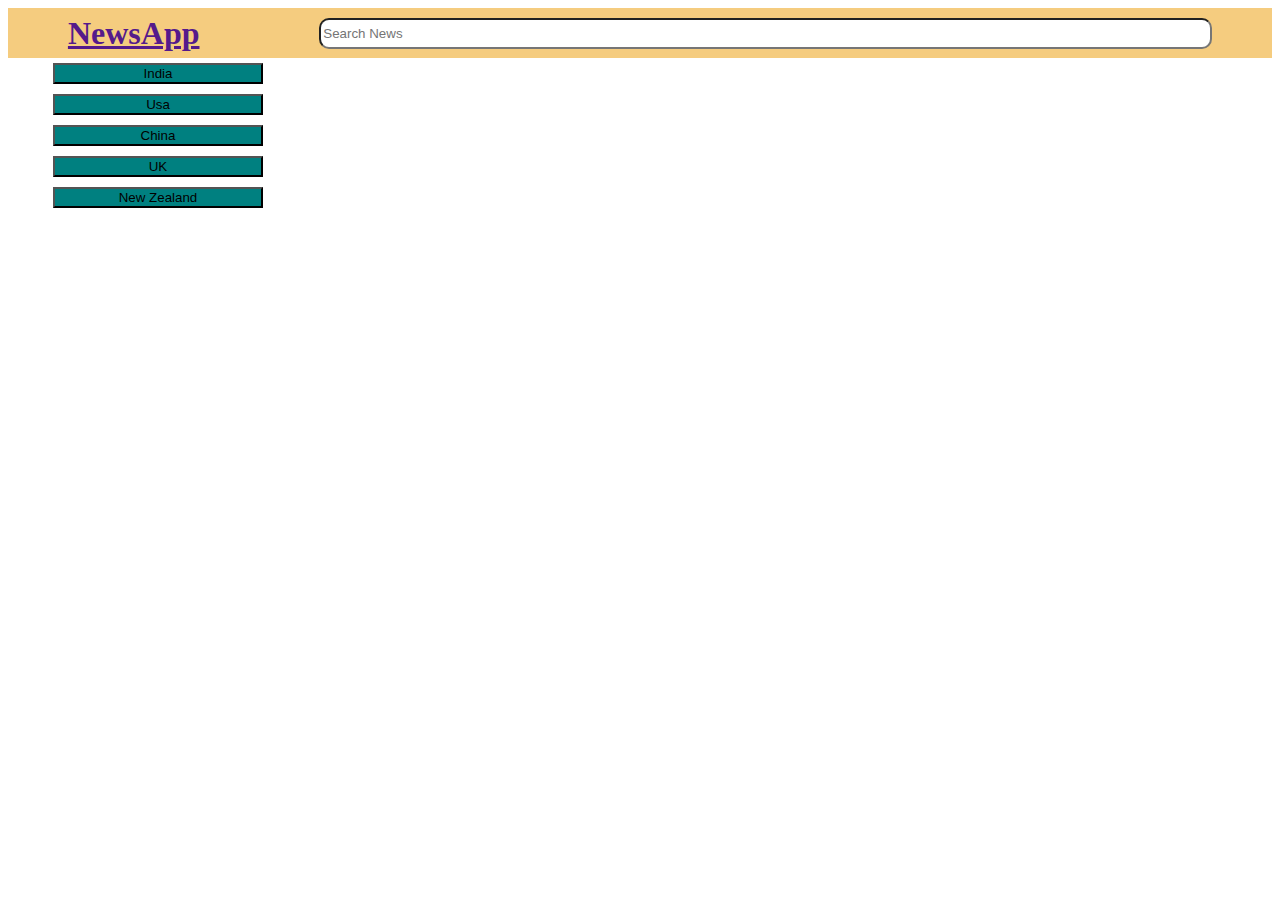
<file: unit-3-c4-template_685072/index.html>
<!DOCTYPE html>
<html lang="en">
  <head>
    <meta charset="UTF-8" />
    <meta http-equiv="X-UA-Compatible" content="IE=edge" />
    <meta name="viewport" content="width=device-width, initial-scale=1.0" />
    <title>News App</title>
    <link rel="stylesheet" href="style.css">
  </head>
  <body>
    <!-- Give Navbar with id "navbar"  -->
    <div id="navbar">
      <input type="text" >
   
    </div>
    <!-- Navbar will have input with id search_input and a link to home page i.e. index.html -->
    <!-- Sidebar will have id "sidebar"  -->
    <div id="append">
      <div id="sidebar">
        <button id="in">India</button>
        <button id="us">Usa</button>
        <button id="ch">China</button>
        <button id="uk">UK</button>
        <button id="nz">New Zealand</button>
      

        
      </div>
      <div id="results"></div>
    </div>
    <!-- Give link to top headlines of countries in sidebar with id as their country codes 
    india :- in
    china :- ch
    usa :- us
    uk : uk
    Newzeland :- nz -->

    <!-- Append results inside div with id "results"  -->
    <!-- News divs will have class "news"  -->
  </body>
</html>
<script type="module" src="./scripts/index.js"></script>
</file>
<file: unit-3-c4-template_685072/style.css>
#navbar{
        height: 50px;
        /* border: 1px solid black; */
        display: flex;
        justify-content: space-around;
        align-items: center;
        background-color: rgb(245, 204, 127);
}
#search_input{
    height: 25px;
    border-radius: 10px;
    width: 70%;
  
}
#append{
    height: 100%;
}
#sidebar{
            /* border: 1px solid black; */
width: 300px;
height: 100%;
display: grid;
grid-template-columns: repeat(1,1fr);
gap: 5px;





}
button{
    width: 70%;
    margin: auto;
    margin-top: 5px;
    background-color: teal;
}

#results{
    /* border: 1px solid black; */
}
#append{
    display: flex;
    gap: 20px;
}
#box1{
    display: flex;
    /* width: 100px;
    height: 200px;
} */
gap: 100px;
border: 2px solid gray;
}
img{
height: 200px;
width: 300px;
}
</file>
